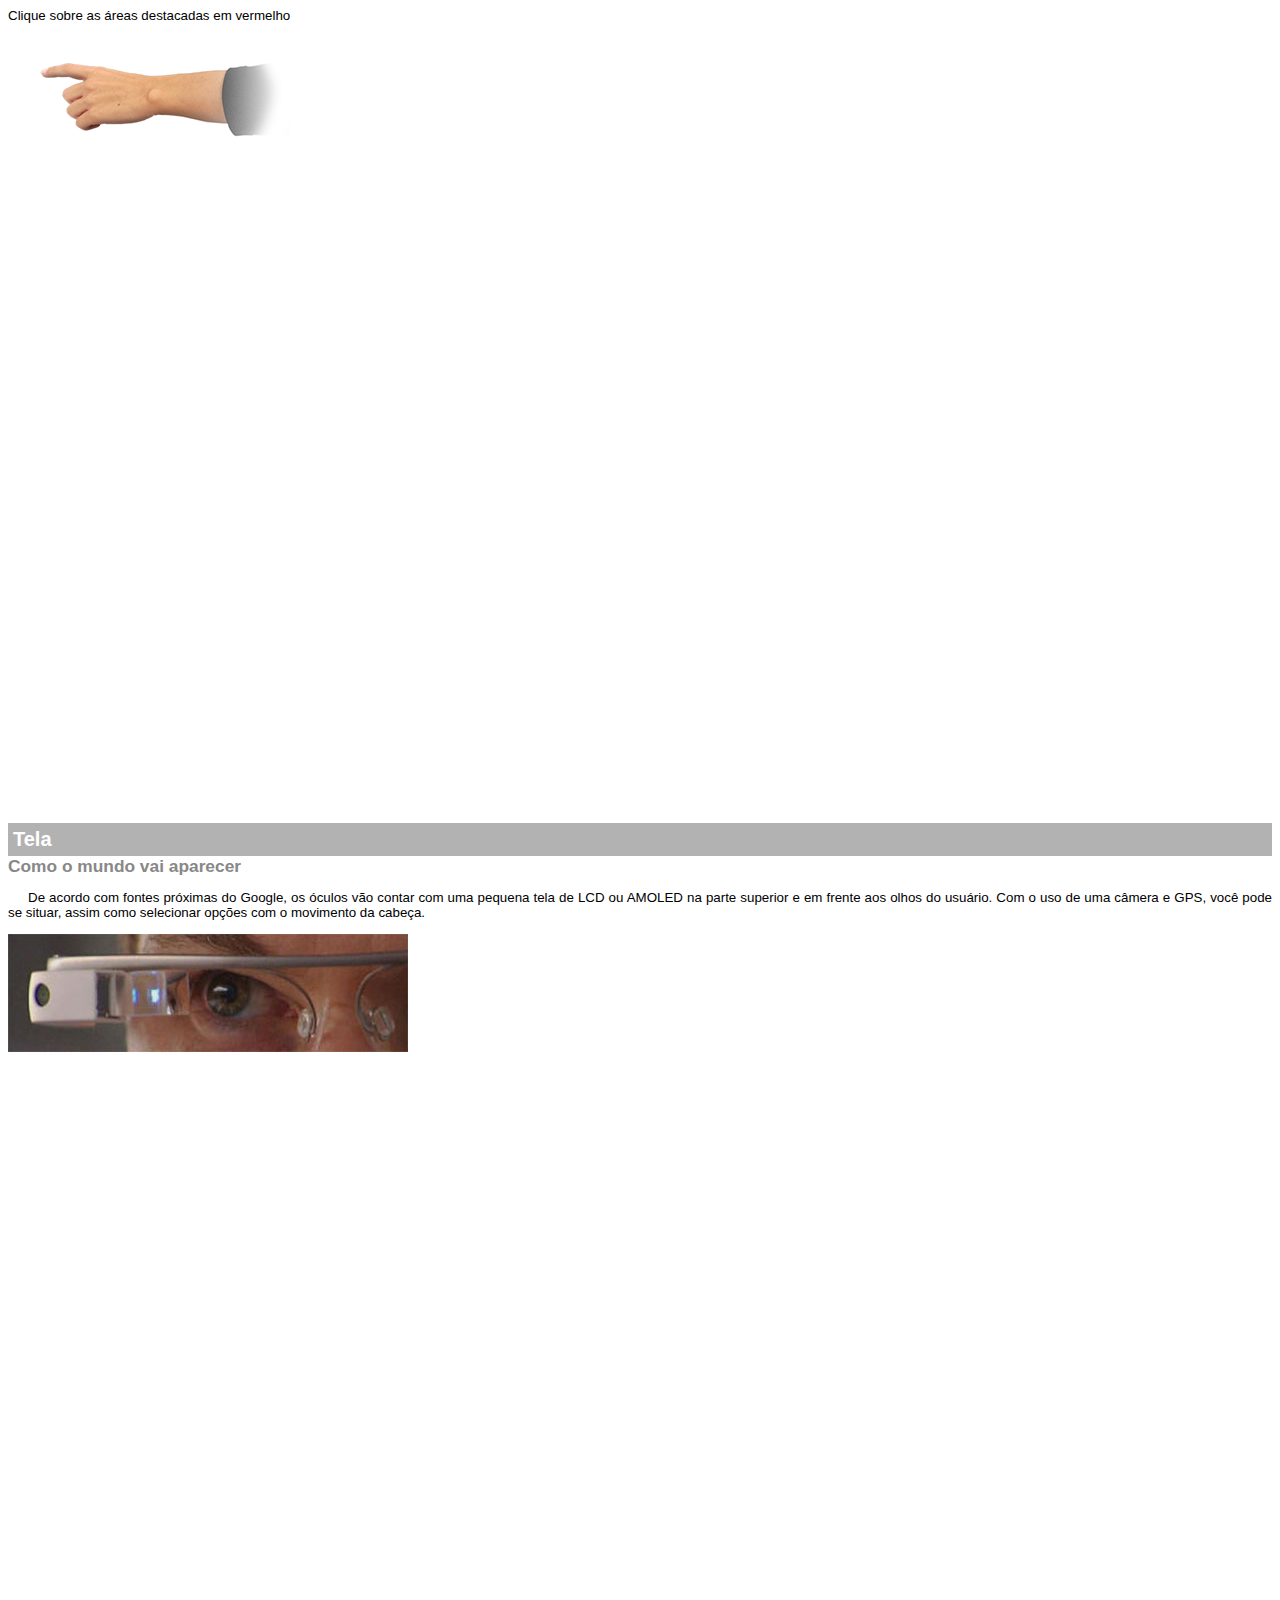
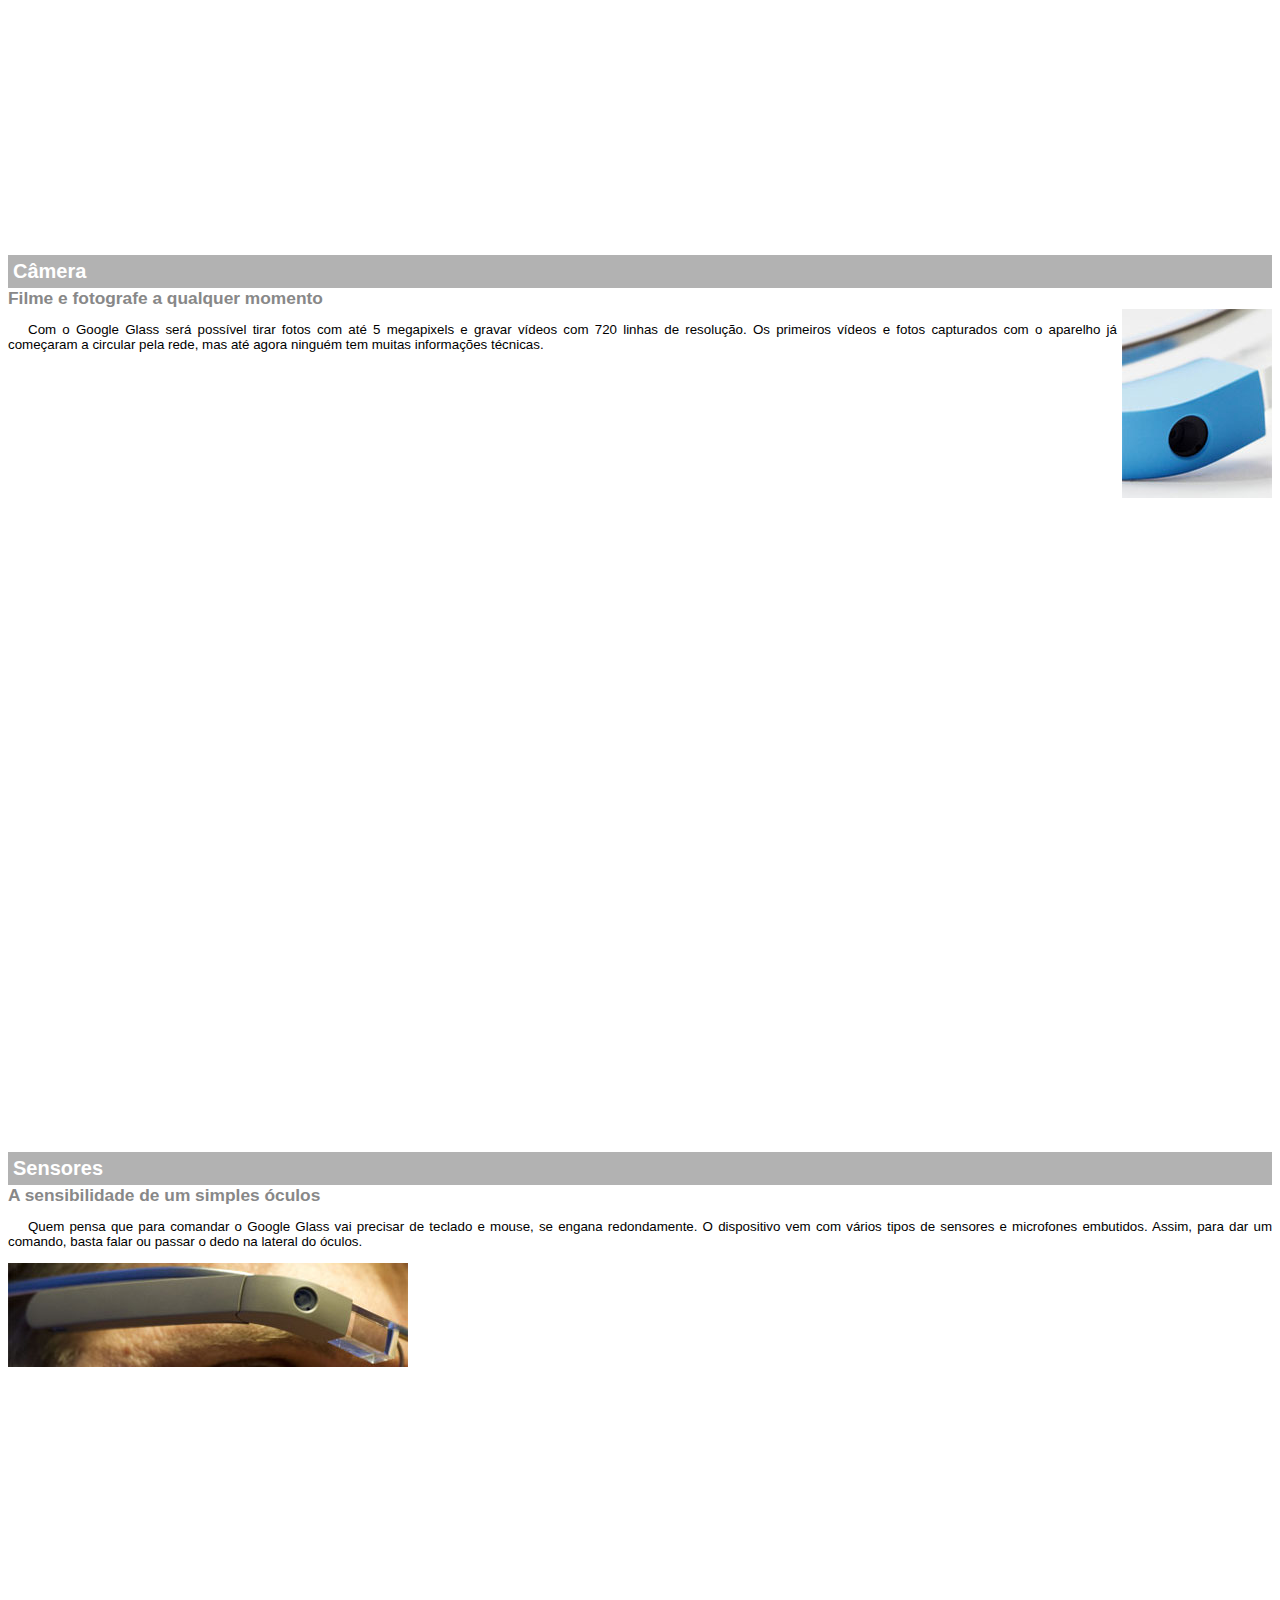
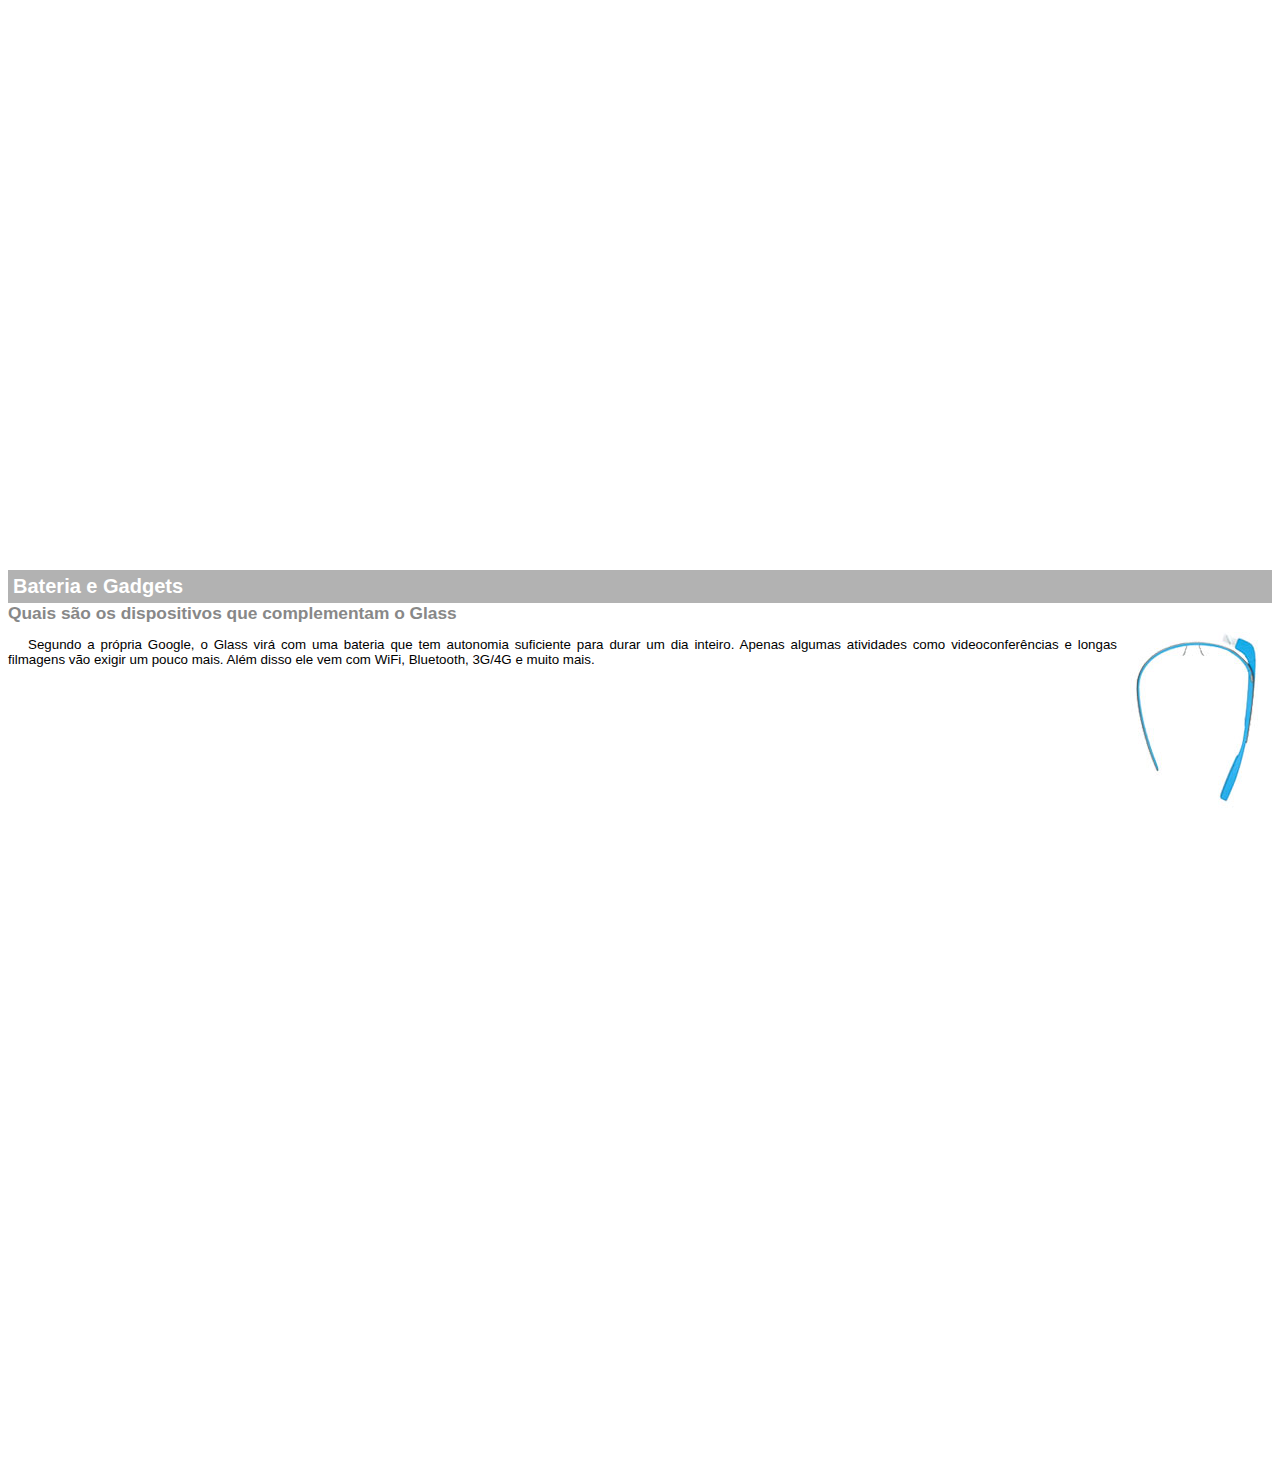
<file: google-glass.html>
<!DOCTYPE html>
<html lang="pt-br">
<head>
	<title>I</title>
	<meta charset="utf-8">
	<style>
		body{
			font-family: arial;
			font-size: 10pt;
			overflow: hidden;
		}

		p {
			text-align: justify;
			text-indent: 20px;
		}

		article h1{
			font-size: 15pt;
			color: #ffffff;
			background-color: rgba(0,0,0,.3);
			padding: 5px;
			margin: 0px
		}

		article h2 {
			font-size: 13pt;
			color: #888888;
			margin: 0px;
		}

		article {
			margin-bottom: 800px;
		}

		img.img-dir {
			display: block;
			float: right;
			margin-left: 5px;
		}

		img#mao {
			position: absolute;
			margin-top: 30px;
			margin-left: -250px;
		}

	</style>
</head>
<body>

<article id="topo">
<header>
Clique sobre as áreas destacadas em vermelho
<img src="_imagens/mao.png" alt="Mão apontando para esquerda" id="mao" />
</header>
</article>

<article id="tela">
<header>
	<h1>Tela</h1>
	<h2>Como o mundo vai aparecer</h2>
</header>
<p>De acordo com fontes próximas do Google, os óculos vão contar com uma pequena tela de LCD ou AMOLED na parte superior e em frente aos olhos do usuário. Com o uso de uma câmera e GPS, você pode se situar, assim como selecionar opções com o movimento da cabeça.</p>
<img src="_imagens/det-tela.jpg" alt="tela do google glass"/>
</article>

<article id="camera">
	<h1>Câmera</h1>
	<h2>Filme e fotografe a qualquer momento</h2>
<img src="_imagens/det-camera.jpg" class="img-dir" alt="camera do google glass">
<p>Com o Google Glass será possível tirar fotos com até 5 megapixels e gravar vídeos com 720 linhas de resolução. Os primeiros vídeos e fotos capturados com o aparelho já começaram a circular pela rede, mas até agora ninguém tem muitas informações técnicas.</p></article>

<article id="sensores">
	<h1>Sensores</h1>
	<h2>A sensibilidade de um simples óculos</h2>
<p>Quem pensa que para comandar o Google Glass vai precisar de teclado e mouse, se engana redondamente. O dispositivo vem com vários tipos de sensores e microfones embutidos. Assim, para dar um comando, basta falar ou passar o dedo na lateral do óculos.</p>
<img src="_imagens/det-touch.jpg" alt="sensores do googe gless">
</article>

<article id="bateria">
	<h1>Bateria e Gadgets</h1>
	<h2>Quais são os dispositivos que complementam o Glass</h2>
<img src="_imagens/det-bateria.jpg" class="img-dir" alt="bateria e gadgets do google glass">
<p>Segundo a própria Google, o Glass virá com uma bateria que tem autonomia suficiente para durar um dia inteiro. Apenas algumas atividades como videoconferências e longas filmagens vão exigir um pouco mais. Além disso ele vem com WiFi, Bluetooth, 3G/4G e muito mais.</p></article>


</body>
</html>
</file>
